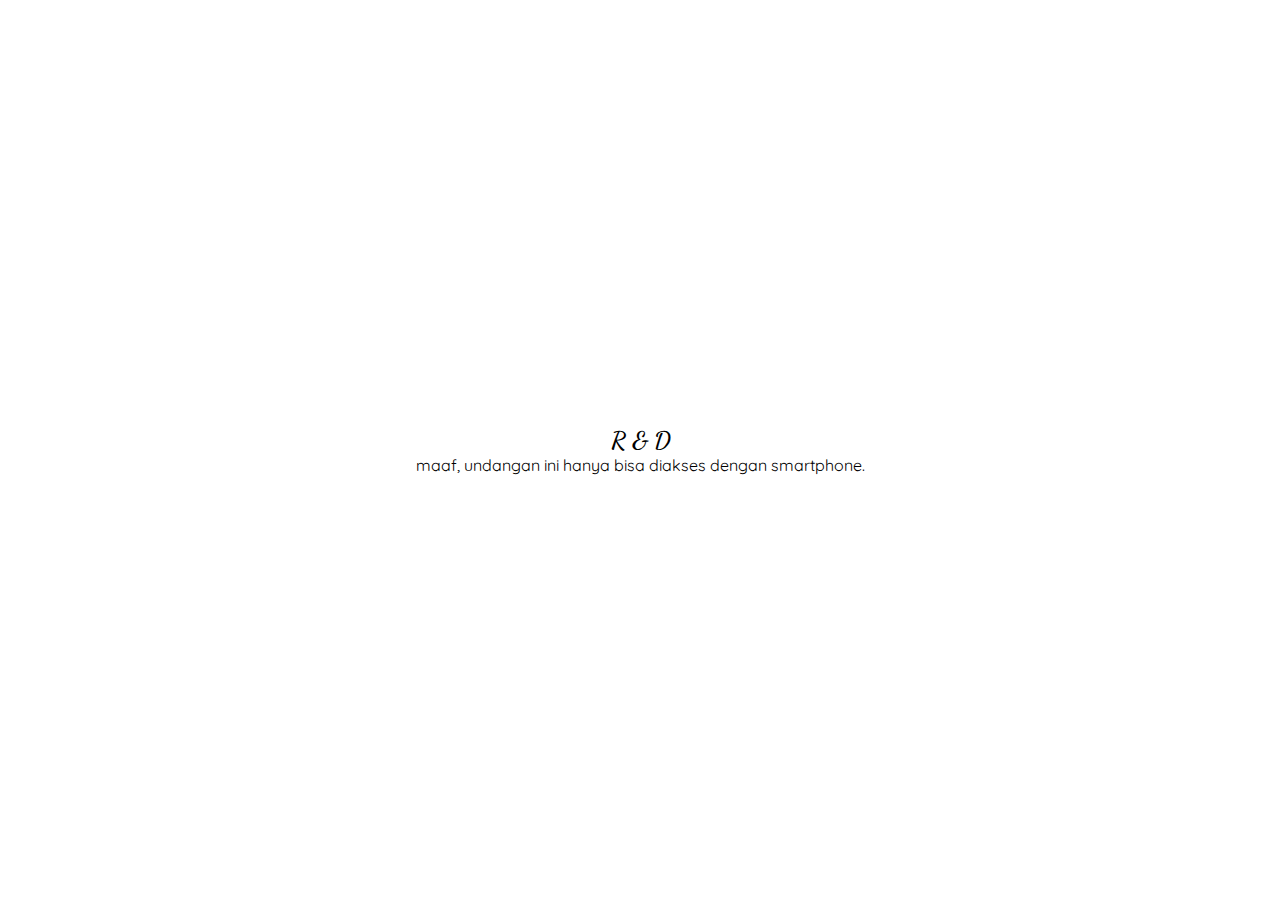
<file: index.html>
<!DOCTYPE html>
<html lang="en">
<head>
    <meta charset="UTF-8">
    <meta http-equiv="X-UA-Compatible" content="IE=edge">
    <meta name="viewport" content="width=device-width, initial-scale=1.0">
    <title>RD Wedding</title>
    <link rel="shortcut icon" href="#">
    <link rel="stylesheet" href="assets/styles/style.css">
</head>
<body>
    <div id="no-desktop">
        <h1>R & D</h1>
        <p>maaf, undangan ini hanya bisa diakses dengan smartphone.</p>
    </div>
    <div class="bg-firstlook">
            <div class="center-text-firstlook">
                <h1>Dyas & Raka</h1>
                <p>26 Februari 2022</p>
                <p class="yth">Yang terhormat</p>
                <h1 id="invite-name"></h1>
                <a href="undangan.html" class="button-buka-undangan">
                    <p>Buka Undangan</p>
                </a>
            </div>
    </div>
</body>
<script src="https://unpkg.com/aos@next/dist/aos.js"></script>
<script src="/assets/scripts/invitation-data.js"></script>
<script src="/assets/scripts/invitation.js"></script>
</html>
</file>
<file: assets/styles/style.css>
/* FONT-STYLES */
@import url('https://fonts.googleapis.com/css2?family=Dancing+Script:wght@400;500;600;700&family=Dongle:wght@300;400;700&family=Quicksand:wght@300;400;500;600;700&display=swap');

*, html {
    margin: 0;
    padding: 0;
    scroll-behavior: smooth;
}

/* FIRSTLOOK-PAGE_STYLES */
.bg-firstlook {
    background: url('/assets/photos/cover.png') rgba(0,0,0,0.5);
    background-position: center;
    background-size: cover;
    background-repeat: no-repeat;
}

.center-text-firstlook {
    display: flex;
    justify-content: center;
    align-items: center;
    flex-direction: column;
    text-align: center;
    height: 100vh;
    background-color: rgba(0,0,0,0.5);
}

.center-text-firstlook h1 {
    font-family: 'Dancing Script', sans-serif;
    color: white;
}

.center-text-firstlook p {
    font-size: 18px;
    font-family: 'Dongle', sans-serif;
    color: white;
}

.button-buka-undangan {
    display: flex;
    justify-content: center;
    align-items: center;
    position: absolute;
    width: 230px;
    height: 40px;
    background-color: #3A7639;
    border-radius: 50px;
    margin-top: 500px;
    cursor: pointer;
    transition: 0.1s;
    text-decoration: none;
}

.button-buka-undangan:hover {
    background-color: #336832;
}

.button-buka-undangan p {
    font-family: 'Dongle', sans-serif;
    font-size: 24px;
    font-weight:x 300;
}

/* NAVIGATION */
nav {
    display: flex;
    justify-content: center;
    position: fixed;
    bottom: 0;
    width: 100%;
}

.navigation-box {
    display: flex;
    background-color: #E2FFDB;
    width: 90%;
    margin: 10px;
    padding: 10px;
    border-radius: 50px;
    list-style-type: none;
    font-family: 'Quicksand', sans-serif;
}

.navigation-box li {
    display: flex;
    justify-content: center;
    align-items: center;
    margin: auto;
}

.navigation-box li .link {
    text-decoration: none;
    list-style-type: none;
    font-size: 16px;
    color: #3A7639;
    margin: auto;
    cursor: pointer;
    transition: 0.2s;
}

.navigation-box li .link span {
    margin: 5px;
}

.navigation-box li .active {
    display: flex;
    justify-content: center;
    align-items: center;
    color: #fff;
    background-color: #3A7639;
    padding: 5px;
    border-radius: 30px;
}

.navigation-box .link .title {
    display: none;
}

.navigation-box .link .active-title {
    display: block;
}

/* MAINCONTENT / ARTICLE */
main {
    background-image: url("/assets/photos/giftly.png");
}


.title-article {
    font-size: 36px;
    font-family: 'Dongle', sans-serif;
    text-align: center;
    margin-bottom: 10px;
}

article {
    padding: 35px;
}

main p {
    font-size: 12px;
    font-family: 'Quicksand', sans-serif;
    font-weight: 300;
    margin-bottom: 10px;
}

.salam {
    font-size: 14px;
    text-align: center;
}

.paragraf-under-salam {
    text-align: center;
}

.the-couple {
    display: flex;
    flex-direction: column;
    justify-content: center;
    text-align: center
}

.bride {
    display: flex;
    flex-direction: column;
    margin: 10px 0 5px 0;
}

.avatar img{
    width: 130px;
}

.avatar-name {
    font-size: 20px;
    font-family: 'Dancing Script';
}

.date-article h2 {
    font-size: 27px;
    font-family: 'Dancing Script';
    text-align: center;
}

.date-article p {
    text-align: center;
}

.remind-button {
    display: flex;
    justify-content: center;
    padding: 15px;
}

.remind-button button{
    padding: 10px;
    background-color: #3A7639;
    color: #fff;
    text-decoration: none;
    box-shadow: none;
    border-radius: 50px;
    border-style: none;
}

.location-frame {
    display: flex;
    justify-content: center;
}

.location-frame iframe{
    width: auto;
    margin: 0 10px 10px 10px;
    border-radius: 6px;
}

.location-article p {
    text-align: center;
    font-size: 16px;
}

.photos {
    display: flex;
    justify-content: center;
    flex-wrap: wrap;
}

.photo img{
    width: 100%;
    border-radius: 6px;
}

#no-desktop {
    display: none;
}

@media only screen and (min-width: 500px) {
    #no-desktop {
        display: flex;
        justify-content: center;
        flex-direction: column;
        align-items: center;
        text-align: center;
        height: 100vh;
    }

    #no-desktop h1 {
        font-family: 'Dancing Script';
        font-size: 24px;
    }

    #no-desktop p {
        font-family: 'Quicksand';
    }

    audio, 
    nav,
    main,
    .bg-firstlook  {
        display: none;
    }
}
</file>
